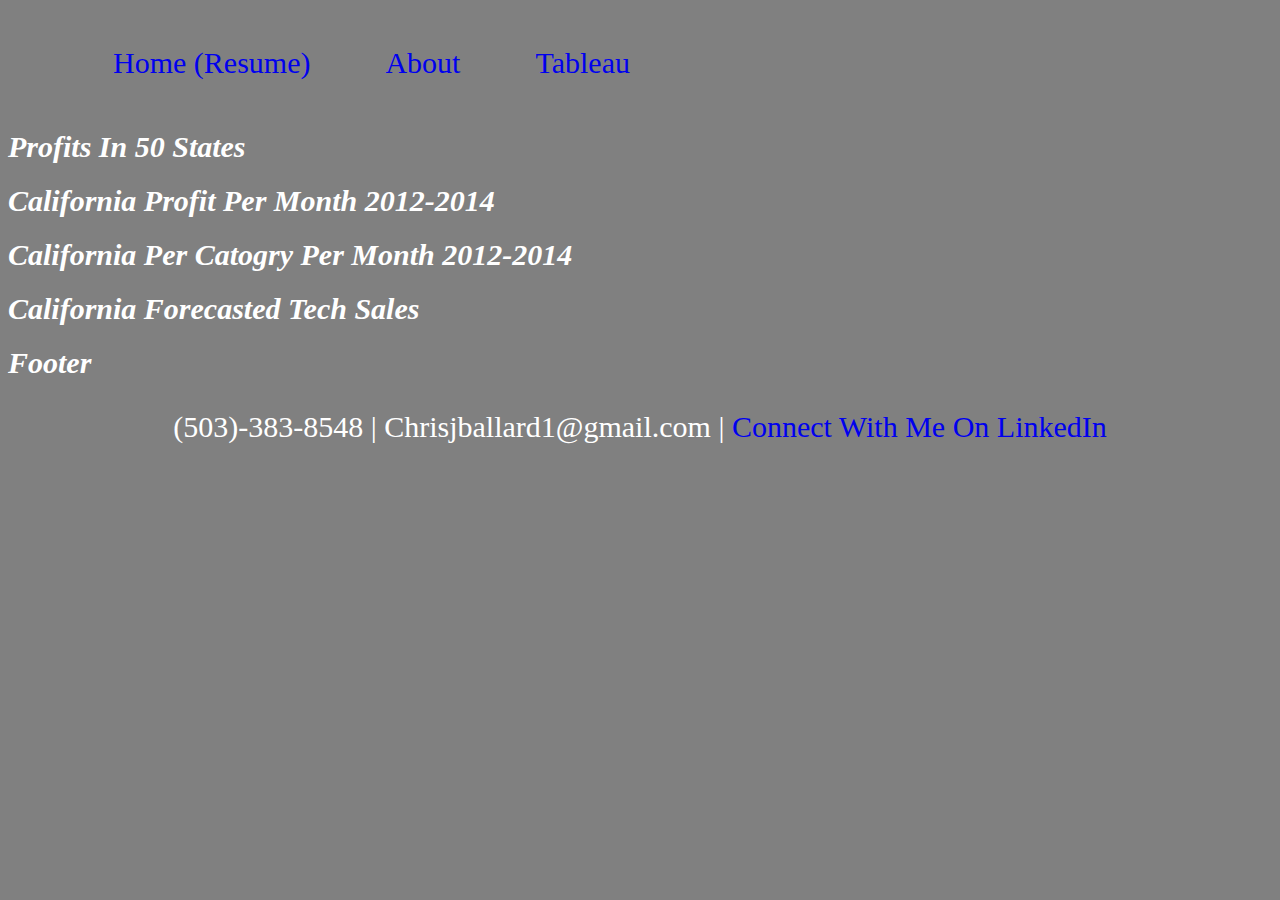
<file: tableau.html>
<!DOCTYPE html>
<html lang="en">
    <!-- CHRISTOPHER BALLARD: DATE LAST EDITED WAS 12/17/2021-->
  <link href="../styles/bootstyles.css" rel="stylesheet">
<nav>
    <ul class="flex">
        <li class="nav-item"><a class="nav-link px-lg-3 py-3 py-lg-4" href="../index.html">Home  (Resume)</a></li>
        <li class="nav-item"><a class="nav-link px-lg-3 py-3 py-lg-4" href="about.html">About</a></li>
        <li class="nav-item"><a class="nav-link px-lg-3 py-3 py-lg-4" href="tableau.html">Tableau</a></li>
    </ul>
</nav>

  <body class="color">
    <div>
        <h1>Profits In 50 States</h1>
            <div class='tableauPlaceholder' id='viz1639694049967' style='position: relative'><object class='tableauViz'  style='display:none;'><param name='host_url' value='https%3A%2F%2Fpublic.tableau.com%2F' /> <param name='embed_code_version' value='3' /> <param name='site_root' value='' /><param name='name' value='Chart1profitsin50states&#47;Sheet1' /><param name='tabs' value='no' /><param name='toolbar' value='yes' /><param name='animate_transition' value='yes' /><param name='display_static_image' value='yes' /><param name='display_spinner' value='yes' /><param name='display_overlay' value='yes' /><param name='display_count' value='yes' /><param name='language' value='en-US' /><param name='filter' value='publish=yes' /></object></div>                <script type='text/javascript'>                    var divElement = document.getElementById('viz1639694049967');                    var vizElement = divElement.getElementsByTagName('object')[0];                    vizElement.style.width='100%';vizElement.style.height=(divElement.offsetWidth*0.75)+'px';                    var scriptElement = document.createElement('script');                    scriptElement.src = 'https://public.tableau.com/javascripts/api/viz_v1.js';                    vizElement.parentNode.insertBefore(scriptElement, vizElement);                </script>
                <h1>California Profit Per Month 2012-2014</h1>
                    <div class='tableauPlaceholder' id='viz1639694118154' style='position: relative'><object class='tableauViz'  style='display:none;'><param name='host_url' value='https%3A%2F%2Fpublic.tableau.com%2F' /> <param name='embed_code_version' value='3' /> <param name='site_root' value='' /><param name='name' value='Chart2Californiaprofitpermonthfor2years&#47;Sheet1' /><param name='tabs' value='no' /><param name='toolbar' value='yes' /><param name='animate_transition' value='yes' /><param name='display_static_image' value='yes' /><param name='display_spinner' value='yes' /><param name='display_overlay' value='yes' /><param name='display_count' value='yes' /><param name='language' value='en-US' /><param name='filter' value='publish=yes' /></object></div>                <script type='text/javascript'>                    var divElement = document.getElementById('viz1639694118154');                    var vizElement = divElement.getElementsByTagName('object')[0];                    vizElement.style.width='100%';vizElement.style.height=(divElement.offsetWidth*0.75)+'px';                    var scriptElement = document.createElement('script');                    scriptElement.src = 'https://public.tableau.com/javascripts/api/viz_v1.js';                    vizElement.parentNode.insertBefore(scriptElement, vizElement);                </script>
                        <h1> California Per Catogry Per Month 2012-2014</h1>
                            <div class='tableauPlaceholder' id='viz1639694197903' style='position: relative'><object class='tableauViz'  style='display:none;'><param name='host_url' value='https%3A%2F%2Fpublic.tableau.com%2F' /> <param name='embed_code_version' value='3' /> <param name='site_root' value='' /><param name='name' value='Chart3Californiaprofitpercategorypermonthlast2years&#47;Sheet1' /><param name='tabs' value='no' /><param name='toolbar' value='yes' /><param name='animate_transition' value='yes' /><param name='display_static_image' value='yes' /><param name='display_spinner' value='yes' /><param name='display_overlay' value='yes' /><param name='display_count' value='yes' /><param name='language' value='en-US' /><param name='filter' value='publish=yes' /></object></div>                <script type='text/javascript'>                    var divElement = document.getElementById('viz1639694197903');                    var vizElement = divElement.getElementsByTagName('object')[0];                    vizElement.style.width='100%';vizElement.style.height=(divElement.offsetWidth*0.75)+'px';                    var scriptElement = document.createElement('script');                    scriptElement.src = 'https://public.tableau.com/javascripts/api/viz_v1.js';                    vizElement.parentNode.insertBefore(scriptElement, vizElement);                </script>
                                <h1>California Forecasted Tech Sales</h1>
                                     <div class='tableauPlaceholder' id='viz1639693764039' style='position: relative'><object class='tableauViz'  style='display:none;'><param name='host_url' value='https%3A%2F%2Fpublic.tableau.com%2F' /> <param name='embed_code_version' value='3' /> <param name='site_root' value='' /><param name='name' value='Chart4Californiatechforecast&#47;Sheet1' /><param name='tabs' value='no' /><param name='toolbar' value='yes' /><param name='animate_transition' value='yes' /><param name='display_static_image' value='yes' /><param name='display_spinner' value='yes' /><param name='display_overlay' value='yes' /><param name='display_count' value='yes' /><param name='language' value='en-US' /><param name='filter' value='publish=yes' /></object></div>                <script type='text/javascript'>                    var divElement = document.getElementById('viz1639693764039');                    var vizElement = divElement.getElementsByTagName('object')[0];                    vizElement.style.width='100%';vizElement.style.height=(divElement.offsetWidth*0.75)+'px';                    var scriptElement = document.createElement('script');                    scriptElement.src = 'https://public.tableau.com/javascripts/api/viz_v1.js';                    vizElement.parentNode.insertBefore(scriptElement, vizElement);                </script>
                                        <h1> Footer</h1>
                                     <div>
                         </div>
            </div>
    <div>
</div>
</body>
<div class=footer>
    <p>(503)-383-8548 | Chrisjballard1@gmail.com | <a href="https://www.linkedin.com/in/christopher-ballard-8038531a9/"> Connect With Me On LinkedIn</a></p>
</div>
   

</html>
</file>
<file: styles/bootstyles.css>
.color{
    background-color: gray;
}
a{
    text-decoration: none;
    font-size: 30px;
}
a:visited{
    color: white;
    text-decoration: none;
}
a:hover{
    color: black;
}
li{
    list-style-type: none;
}
.flex{
    display: flex;
    background-color: inherit;
    padding: 30px;
}
.flex> li{
    margin-left: 75px;

}
.sizz{
    margin-left: 50vh;
    height: 700px;
    width: 700px;
}
h1{
    color: white;
    text-align: left;
    font-size: 30px;
    font-family: 'Times New Roman', Times, serif;
    font-style:italic;
}
.footer{
    color: white;
    font-size: 30px;
    text-align: Center;
   
}
</file>
